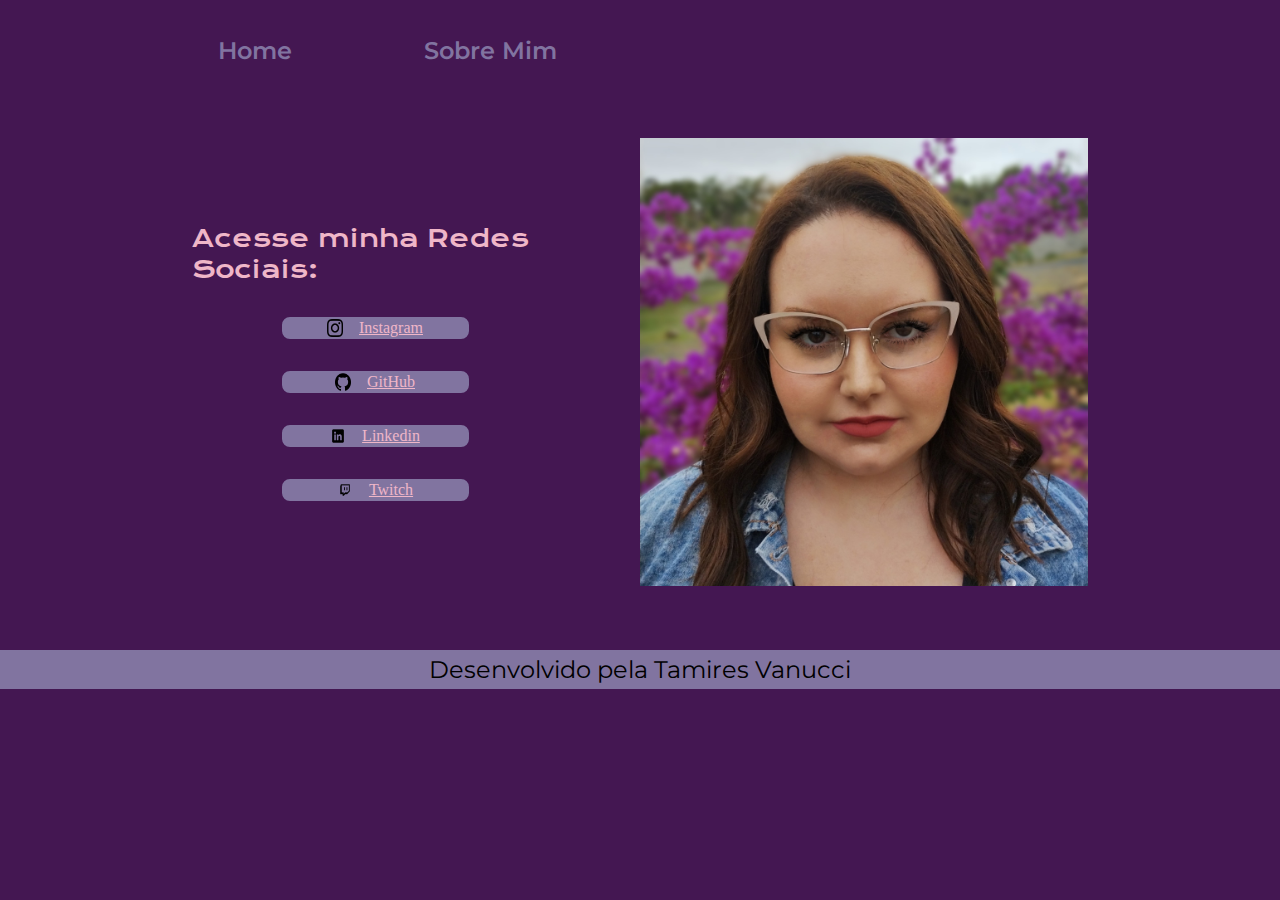
<file: index.html>
<!DOCTYPE html>
<html lang="pt-br">
    <head>
        <title>Meu Portfolio de Redes</title>
        <link rel="stylesheet" href="./styles/estilo.css">
    </head>
    <body>
        <header class="cabecalho">
            <nav class="cabecalho__menu">
                <a class="cabecalho__menu__link" href="index.html">Home</a>
                <a class="cabecalho__menu__link" href="about.html">Sobre Mim</a> 
            </nav>
        </header>
        <main class="apresentacao">
            <section class="apresentacao__conteudo">
                <div class="apresentacao__links__redes">
                    <h2 class="apresentacao_links__redes__subtitulos">Acesse minha Redes Sociais:</h2>
                    <a class="apresentacao__links__redes__links" href="https://www.instagram.com/tamires_vanucci/">
                        <img src="./assets/instagram.png">
                        Instagram
                    </a>
                    <a class="apresentacao__links__redes__links" href="https://github.com/tamiresManolioVanucci">
                        <img src="./assets/github.png">
                        GitHub
                    </a>
                    <a class="apresentacao__links__redes__links" href="https://br.linkedin.com/tamires_vanucci">
                        <img src="./assets/linkedin.png">
                        Linkedin
                    </a>
                </a>
                <a class="apresentacao__links__redes__links" href="https://www.twitch.tv/tamires_vanucci">
                    <img src="./assets/twitch.jpg">
                    Twitch
                </a>
                </div>
            </section>
            <img class="apresentacao__foto" src="./assets/AirBrush_20230827202307 1.jpeg" alt="foto_da_Tamires_programando">
        </main>
        <footer class="rodape">
            <p>Desenvolvido pela Tamires Vanucci</p>
        </footer>
    </body>
</html>
</file>
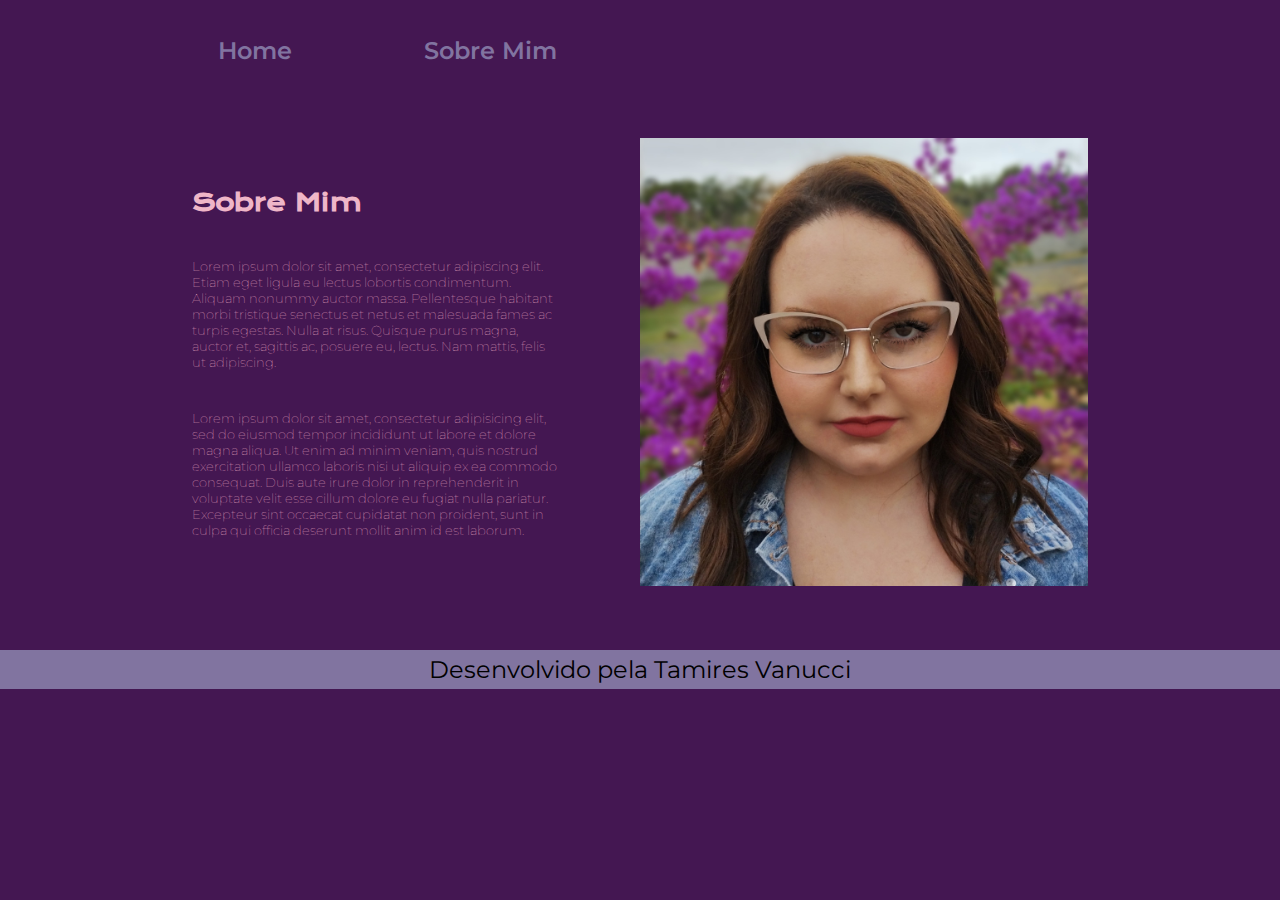
<file: about.html>
<!DOCTYPE html>
<html lang="pt-br">
<head>
    <meta charset="UTF-8">
    <meta name="viewport" content="width=device-width, initial-scale=1.0">
    <title>Sobre Mim</title>
    <link rel="stylesheet" href="./styles/estilo.css">
</head>
<body>
    <header class="cabecalho">
        <nav class="cabecalho__menu">
            <a class="cabecalho__menu__link" href="index.html">Home</a>
            <a class="cabecalho__menu__link" href="about.html">Sobre Mim</a> 
        </nav>
    </header>
    <main class="apresentacao"> 
        <section class="apresentacao__conteudo">
            <h1 class="apresentacao__conteudo__titulo">Sobre Mim</h1>
            <p class="apresentacao__conteudo__texto">Lorem ipsum dolor sit amet, consectetur adipiscing elit. Etiam eget ligula eu lectus lobortis condimentum. Aliquam nonummy auctor massa. Pellentesque habitant morbi tristique senectus et netus et malesuada fames ac turpis egestas. Nulla at risus. Quisque purus magna, auctor et, sagittis ac, posuere eu, lectus. Nam mattis, felis ut adipiscing.</p>
            <p class="apresentacao__conteudo__texto">Lorem ipsum dolor sit amet, consectetur adipisicing elit, sed do eiusmod tempor incididunt ut labore et dolore magna aliqua. Ut enim ad minim veniam, quis nostrud exercitation ullamco laboris nisi ut aliquip ex ea commodo consequat. Duis aute irure dolor in reprehenderit in voluptate velit esse cillum dolore eu fugiat nulla pariatur. Excepteur sint occaecat cupidatat non proident, sunt in culpa qui officia deserunt mollit anim id est laborum.</p>
        </section>
        <img class="apresentacao__foto" src="./assets/AirBrush_20230827202307 1.jpeg" alt="foto_da_Tamires_programando">
    </main>
    <footer class="rodape">
        <p>Desenvolvido pela Tamires Vanucci</p>
    </footer>
</body>
</html>
</file>
<file: styles/estilo.css>
@import url("https://fonts.googleapis.com/css2?family=Krona+One&family=Montserrat&display=swap");
@import url("https://fonts.googleapis.com/css2?family=Montserrat:wght@600&display=swap");

:root {
    --cor-primaria: #441752;
    --cor-segundaria: #EFB6C8;
    --cor-tercearia: #8174A0;
    --cor-preta: #000000;
    --cor-hover: #EFB6C8;
    --cor-link: #007bff; 
}

* {
    margin: 0;
    padding: 0;
}

.apresentacao {
    justify-content: space-between;
    display: flex;
    align-items: center;
    padding: 5% 15%;
    gap: 5.125rem;
}

body {
    background-color: var(--cor-primaria);
    color: var(--cor-segundaria);
    box-sizing: border-box;
}

/*Como unidade de medida, "rem" é um acrônimo para "root em" e representa o tamanho da fonte do elemento-raiz do documento. É uma unidade escalável e relativa, que varia de acordo com a dimensão root do navegador. O uso do "rem" é útil para criar layouts mais flexíveis e escaláveis, especialmente em projetos responsivos.*/
/*rem sempre será divido por 16, por exemplo - 12px divido por 16 = 0.75rem. */

.apresentacao__conteudo {
    width: 50%;
    display: flex;
    flex-direction: column;
    gap: 2.5rem;
}

.aprensentacao__conteudo__titulo {
    font-size: 2.25rem;
    font-family: "Krona One", sans-serif;
}

.aprensentacao__conteudo__texto {
    font-size: 1.5rem;
    font-family: "Montserrat", sans-serif;
}

.aprensentacao__links a {
    padding: 0.625rem 1.25rem;
    font-size: 1.125rem;
    margin: 0.3125rem;
    background-color: var(--cor-link);
    color: white;
    border-radius: 0.3125rem;
}

.aprensentacao__links__navegacao {
    background-color: var(--cor-tercearia);
    width: 50%;
    text-align: center;
    border-radius: 1rem;
    font-size: 1.5rem;
    padding: 1.34rem 0;
    text-decoration: none;
    color: var(--cor-preta);
    font-weight: 600;
    font-family: "Montserrat", sans-serif;
}

.apresentacao__links__redes {
    flex-direction: column;
    justify-content: space-between;
    display: flex;
    align-items: center;
    gap: 2rem;
}

.apresentacao_links__redes__subtitulos {
    font-family: "Krona One", sans-serif;
    font-size: 1.5rem;
    font-weight: 400;
}

.apresentacao__links__redes__links {
    background-color: var(--cor-tercearia);
    border: 0.125rem solid var(--cor-tercearia);
    color: var(--cor-segundaria);
    width: 50%;
    border-radius: 0.5rem;
    display: flex;
    justify-content: center;
    gap: 1rem;
}

.apresentacao__links__redes__links:hover {
    border: 0.125rem solid var(--cor-hover);
    cursor: pointer; /*mudar o cursor do mouse*/
}


.apresentacao__links__redes__links img {
    width: 1rem;
}

.apresentacao__foto {
    width: 50%;
}

.rodape {
    padding: 0.31rem;
    color: var(--cor-preta);
    background-color: var(--cor-tercearia);
    text-align: center;
    font-family: "Montserrat", sans-serif;
    font-size: 1.5rem;
    font-weight: 400;
}

.cabecalho__menu {
    display: flex;
    gap: 5rem;
}

.cabecalho__menu__link {
    font-size: 1.5rem;
    color: var(--cor-tercearia);
    margin: 0 0.62rem;
    padding: 0.62rem 1rem;
    text-decoration: none;
    font-family: "Montserrat", sans-serif;
    font-weight: 600;
    text-decoration: none;
}

.cabecalho__menu__link:hover {
    color: var(--cor-hover);
}

.cabecalho {
    padding: 2% 0% 0% 15%;
}

.apresentacao__conteudo__titulo {
    font-size: 1.5rem;
    font-family: "Krona One", sans-serif;
}

.apresentacao__conteudo__texto {
    font-size: 0.8125rem;
    font-family: "Montserrat", sans-serif;
    font-weight: 100;
}

@media (max-width: 1023px) {
    .apresentacao {
        flex-direction: column-reverse;
        padding: 5%;      
    }

    .cabecalho {
        padding: 10%;
    }

    .cabecalho__menu {
        justify-content: center;
    }

    .apresentacao__conteudo {
        width: auto;
    }
}
</file>
